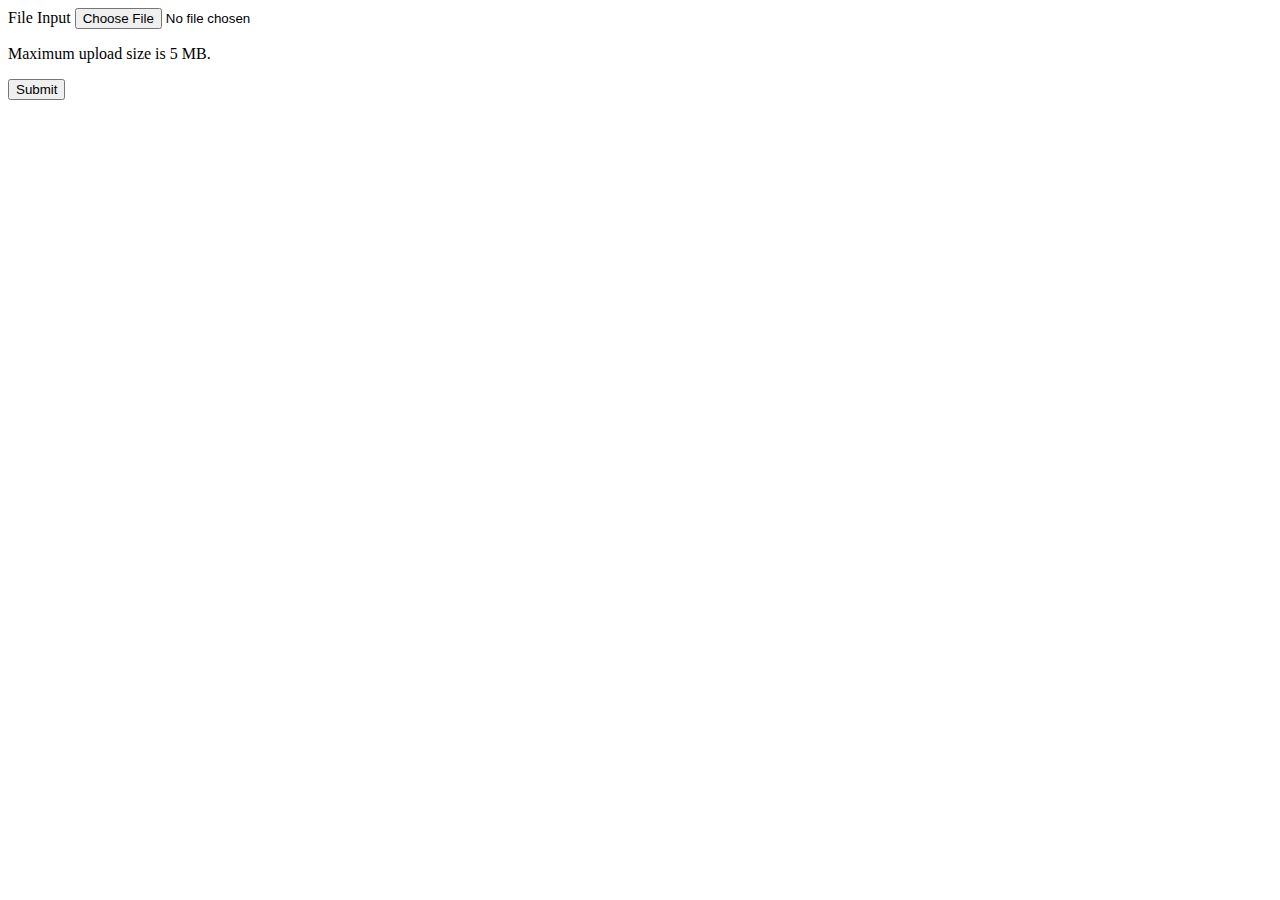
<file: HODProfile/upload.html>
<!DOCTYPE html>
<html>
  
  <head>
 
  </head>
  
  <body>
    <form action="upload.php" method="POST" enctype="multipart/form-data">
        <label class="control-label templatemo-block">File Input</label>
        <!-- <input type="file" name="fileToUpload" id="fileToUpload" class="margin-bottom-10"> -->
        <input type="file" name="fileToUpload" id="fileToUpload" class="filestyle" data-buttonName="btn-primary" data-buttonBefore="true"
        data-icon="false">
        <p>Maximum upload size is 5 MB.</p>
       
      </div>
       <input type="submit" name="button">
       </form>
  </body>

</html>
</file>
